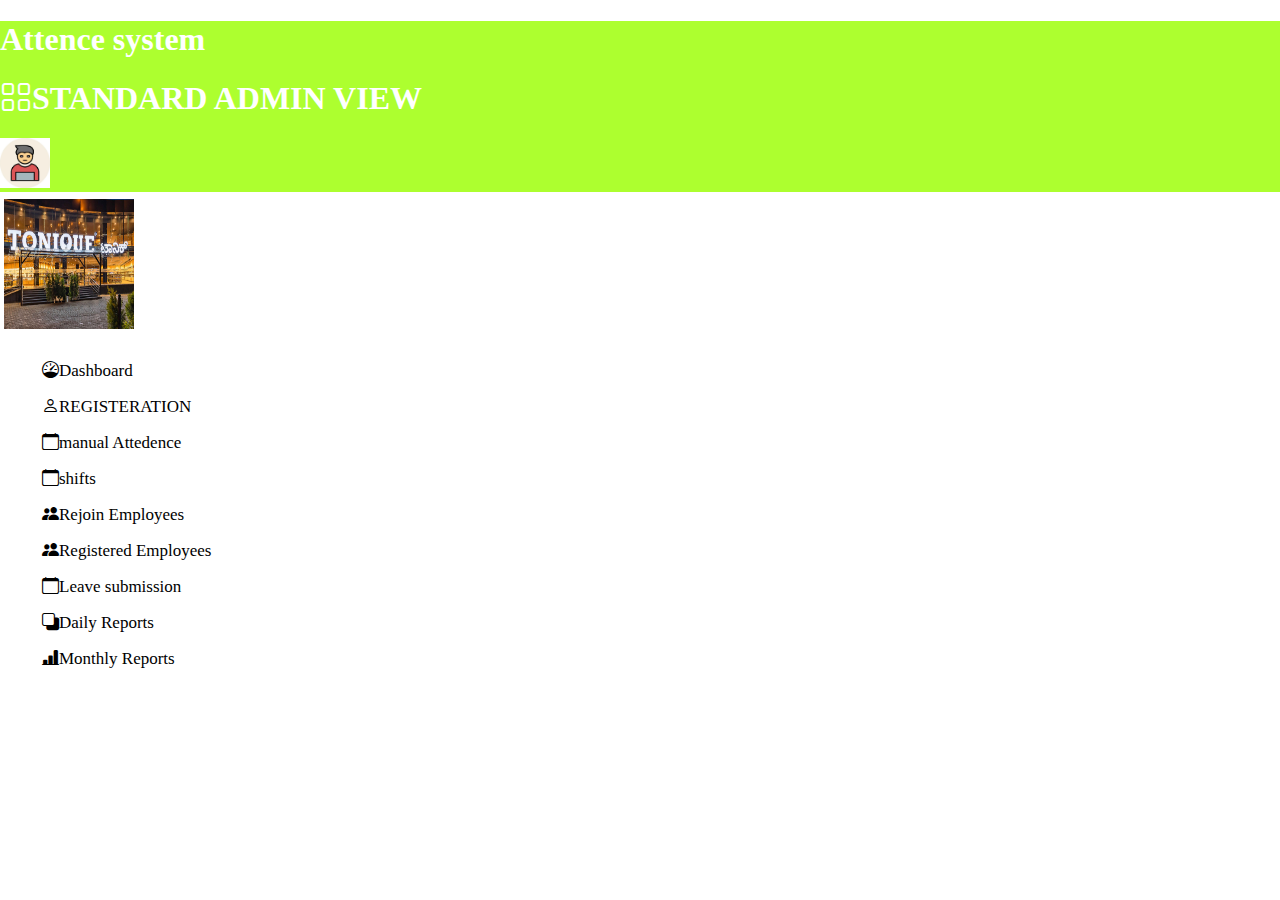
<file: Attendence Management system/Attendance.html>
<!DOCTYPE html>
<html lang="en">
<head>
    <meta charset="UTF-8">
    <meta name="viewport" content="width=device-width, initial-scale=1.0">
    <title>Document</title>
     <link href="https://cdn.jsdelivr.net/npm/bootstrap@5.3.7/dist/css/bootstrap.min.css" rel="stylesheet" integrity="sha384-LN+7fdVzj6u52u30Kp6M/trliBMCMKTyK833zpbD+pXdCLuTusPj697FH4R/5mcr" crossorigin="anonymous">
<script src="https://cdn.jsdelivr.net/npm/@popperjs/core@2.11.8/dist/umd/popper.min.js" integrity="sha384-I7E8VVD/ismYTF4hNIPjVp/Zjvgyol6VFvRkX/vR+Vc4jQkC+hVqc2pM8ODewa9r" crossorigin="anonymous"></script>
<script src="https://cdn.jsdelivr.net/npm/bootstrap@5.3.7/dist/js/bootstrap.min.js" integrity="sha384-7qAoOXltbVP82dhxHAUje59V5r2YsVfBafyUDxEdApLPmcdhBPg1DKg1ERo0BZlK" crossorigin="anonymous"></script>
<link rel="stylesheet" href="https://cdn.jsdelivr.net/npm/bootstrap-icons@1.13.1/font/bootstrap-icons.min.css">
<link rel="stylesheet" href="css/style.css">

</head>
<body id="Admin-Dashboard">
<!--header--><section id="header" class="p-3">
    <div class="row">
    <div class="col-md-4">
        <h1 class="fs-3">
            Attence system
        </h1>
    </div>
    <div class="col-md-6 pt-2">
        <h1 class="f-3"><span class="bi bi-grid"></span>STANDARD ADMIN VIEW
        </h1>
    </div>
        <div  class="col-md-2">
            <img src="images/Admin.jpg" alt="" style="height: 50px;width: 50px;" class="img-fluid rounded-circle">
    </div>
</div>
</section>
<section id="Dashboard">
    <div class="row">
        <div class="col-md-3 shadow h-100 p-5 bg-white">
            <img src="images/Tonique.jpg" alt="" style="height: 130px; width: 130px; margin: 4px; padding-top: 3px; " class="form-control">
        
        <ul class="sidebar-link">
            <li>
                <a href="dashboard.htm"><span class="bi bi-speedometer"></span>Dashboard</a>
            </li>
             <li>
                <a href="Registeration.html"><span class="bi bi-person"></span>REGISTERATION</a>
            </li>
             <li>
                <a href="Manul_Attendence.htm"><span class="bi bi-calendar"></span>manual Attedence</a>
            </li>
             <li>
                <a href="Shift.html"><span class="bi bi-calendar"></span>shifts</a>
            </li>
             <li>
                <a href="Rejoin_Employees.html"><span class="bi bi-people-fill"></span>Rejoin Employees</a>
            </li>
             <li>
                <a href="Registered_Employees.html"><span class="bi bi-people-fill"></span>Registered Employees</a>
            </li>
             <li>
                <a href="Leave_submission.html"><span class="bi bi-calendar"></span>Leave submission</a>
            </li>
             <li>
                <a href="Daily_Report.html"><span class="bi bi-back"></span>Daily Reports</a>
            </li>
     <li>
                <a href="Monthly_Reports.html"><span class="bi bi-bar-chart-line-fill"></span>Monthly Reports</a>
            </li>
        </ul>
        </div>

</body>
</html>
</file>
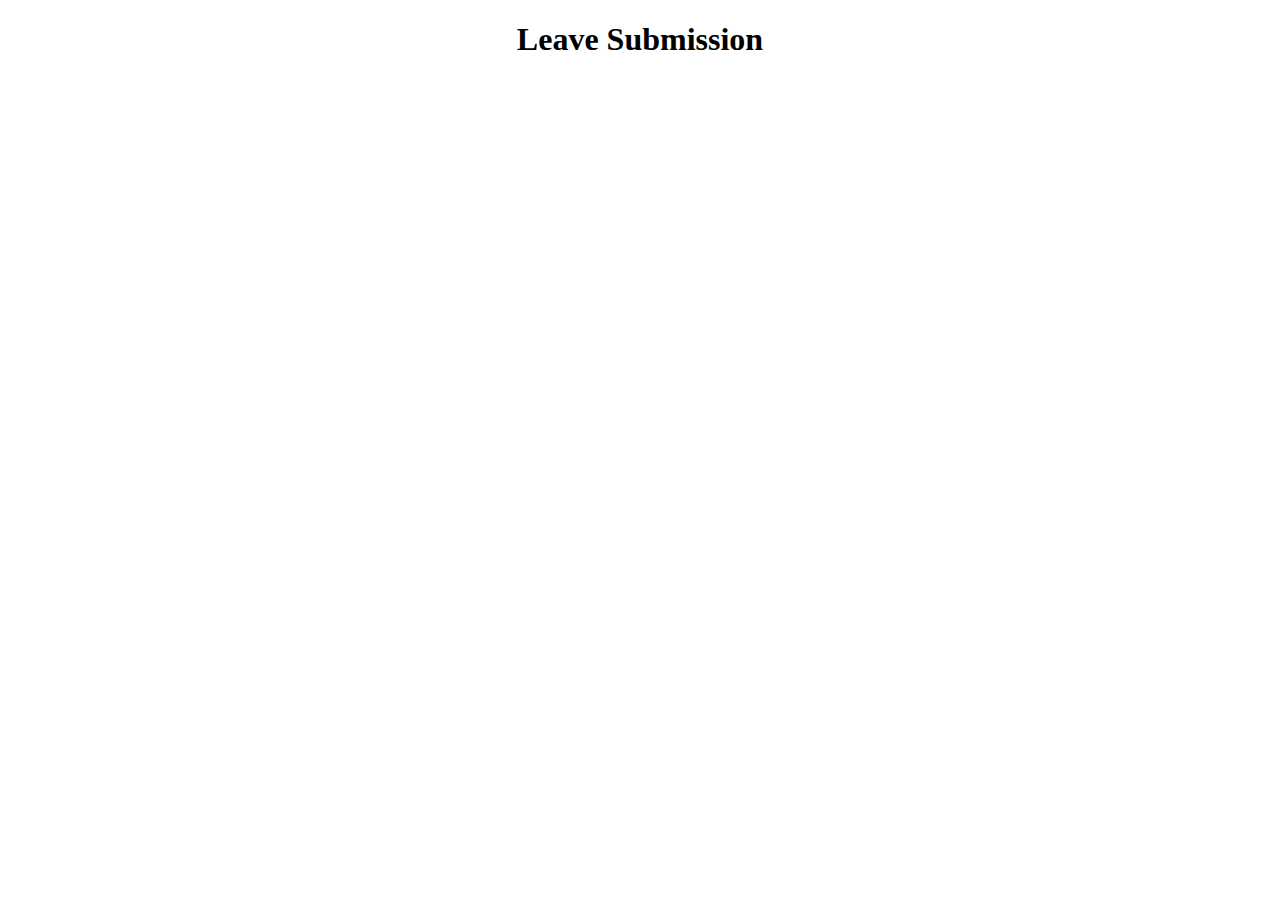
<file: Attendence Management system/Leave_submission.html>
<!DOCTYPE html>
<html lang="en">
<head>
    <meta charset="UTF-8">
    <meta name="viewport" content="width=device-width, initial-scale=1.0">
    <title>Leave submission</title>
</head>
<body>
    <h1 align="center">Leave Submission</h1>
</body>
</html>
</file>
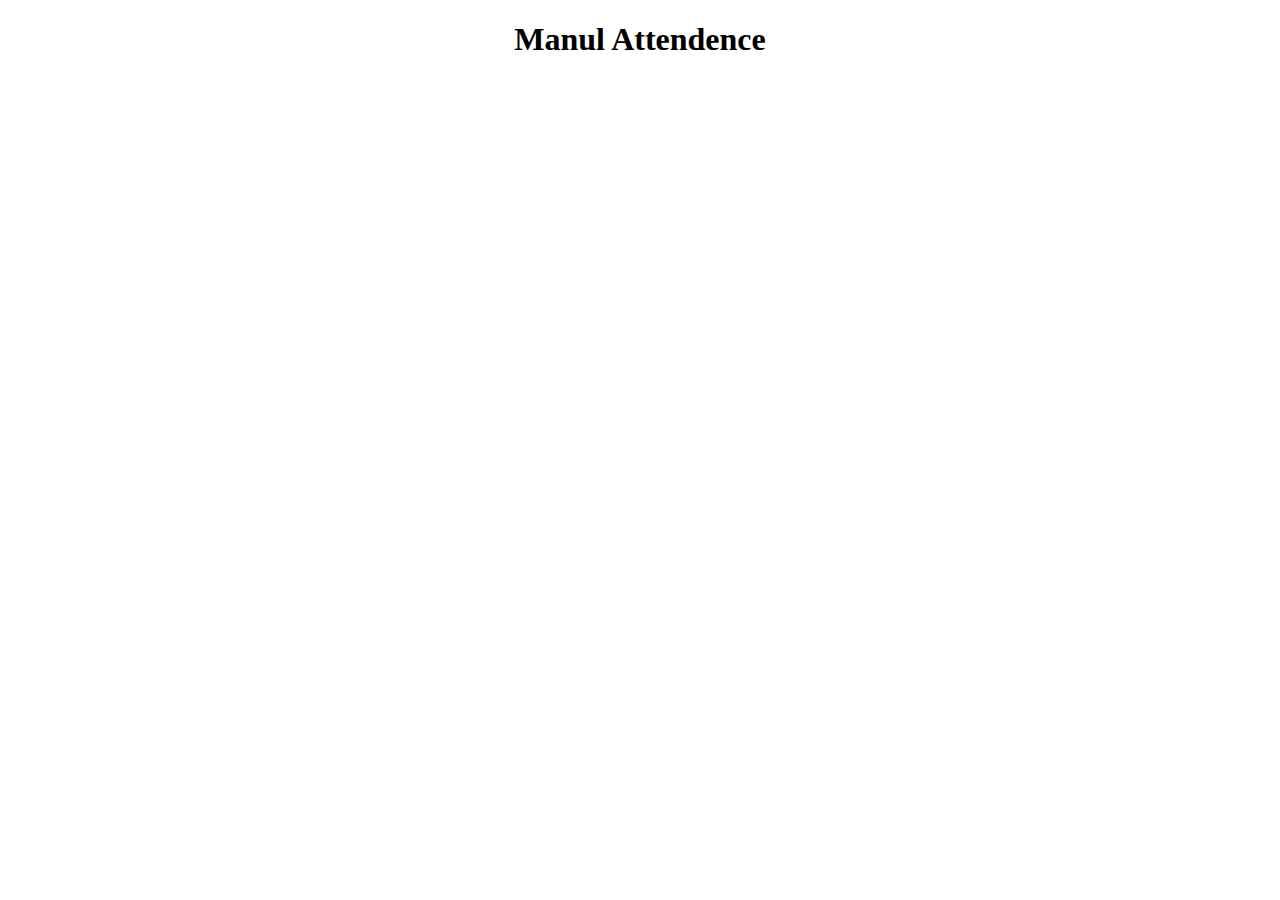
<file: Attendence Management system/Manul_Attendence.htm>
<!DOCTYPE html>
<html lang="en">
<head>
    <meta charset="UTF-8">
    <meta name="viewport" content="width=device-width, initial-scale=1.0">
    <title>Document</title>
</head>
<body>
        <h1 align="center">Manul Attendence</h1>
</body>
</html>
</file>
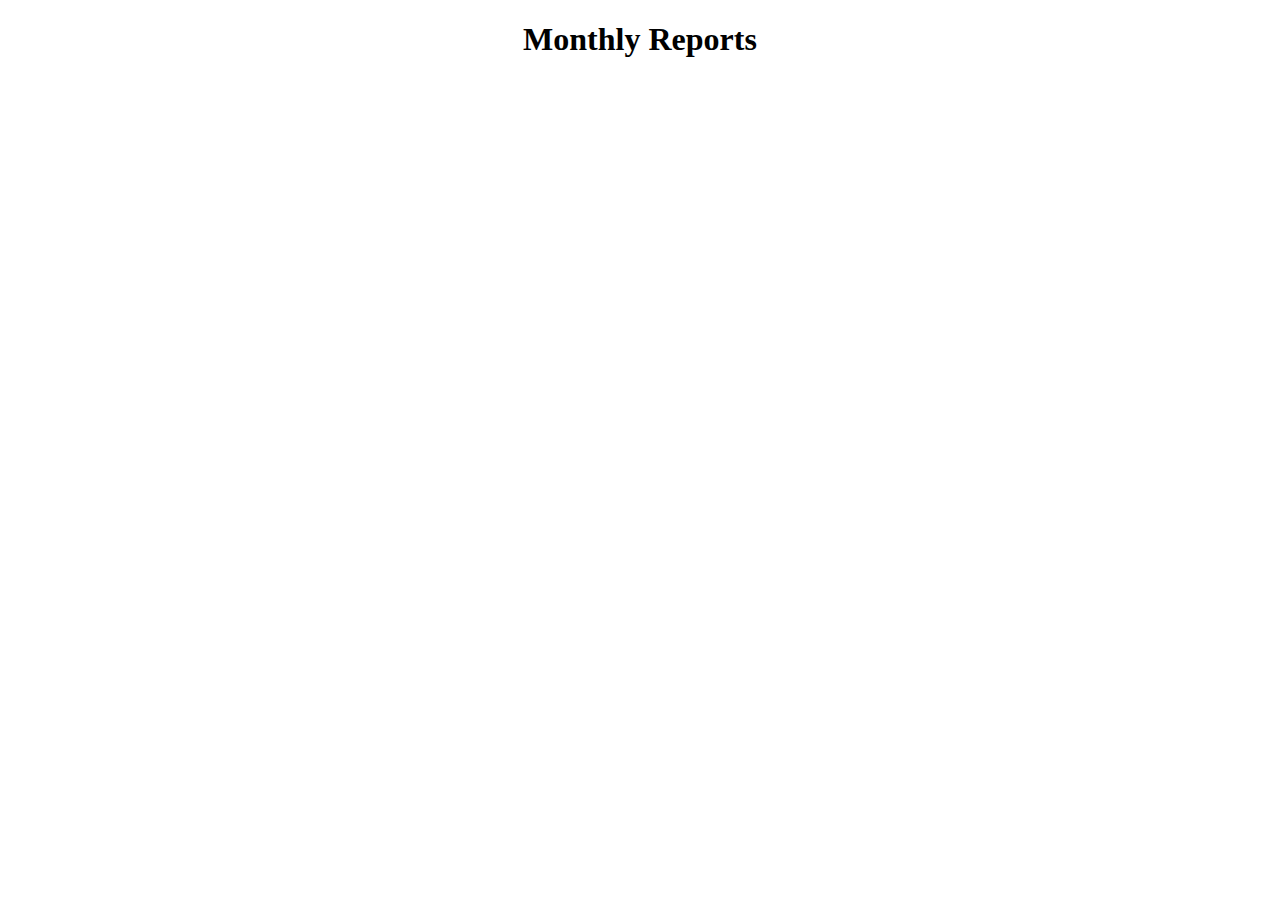
<file: Attendence Management system/Monthly_Reports.html>
<!DOCTYPE html>
<html lang="en">
<head>
    <meta charset="UTF-8">
    <meta name="viewport" content="width=device-width, initial-scale=1.0">
    <title>Monthly Report</title>
</head>
<body>
    <h1 align="center">Monthly Reports</h1>
</body>
</html>
</file>
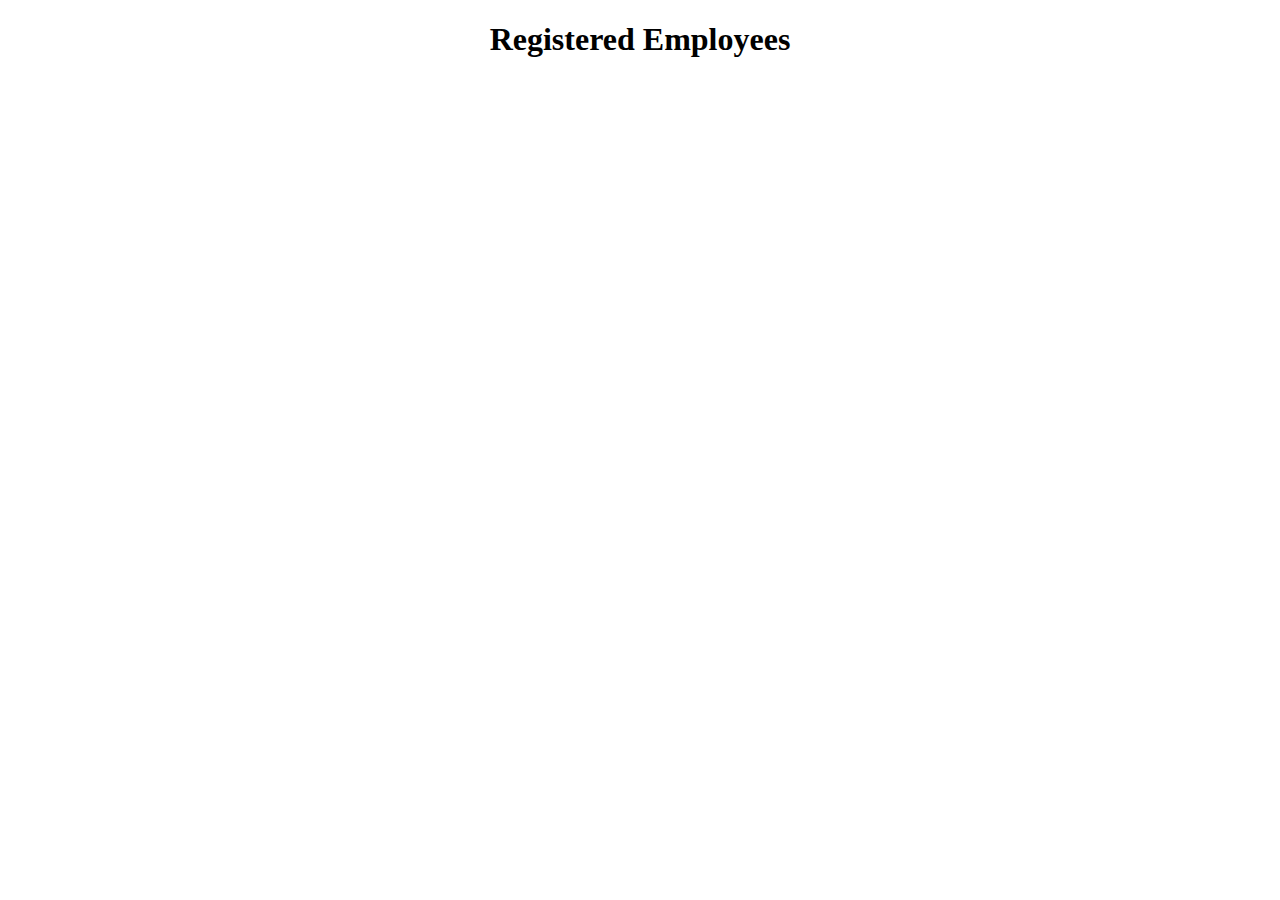
<file: Attendence Management system/Registered_Employees.html>
<!DOCTYPE html>
<html lang="en">
<head>
    <meta charset="UTF-8">
    <meta name="viewport" content="width=device-width, initial-scale=1.0">
    <title>Registered Employees</title>
</head>
<body>
    <h1 align="center">Registered Employees</h1>
    
</body>
</html>
</file>
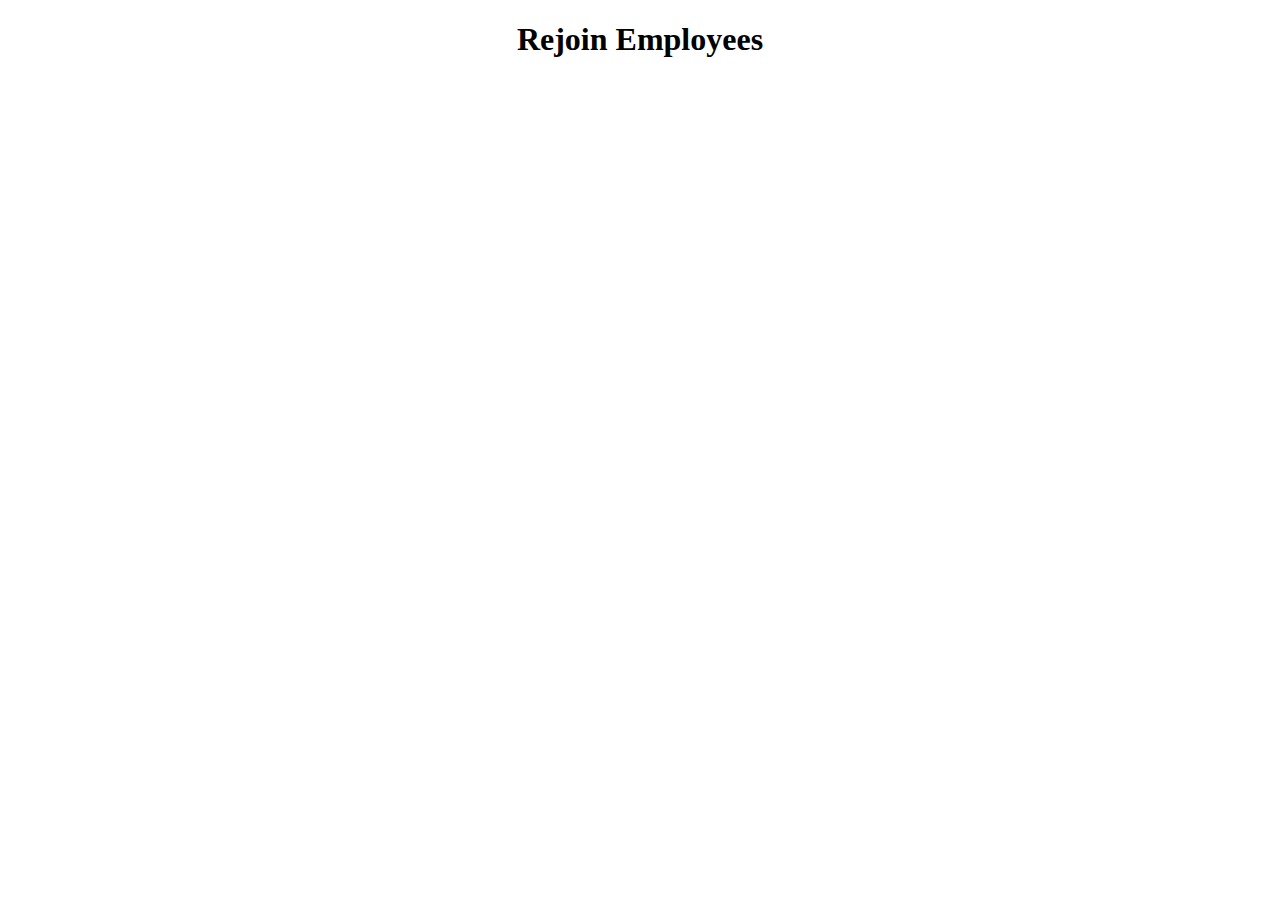
<file: Attendence Management system/Rejoin_Employees.html>
<!DOCTYPE html>
<html lang="en">
<head>
    <meta charset="UTF-8">
    <meta name="viewport" content="width=device-width, initial-scale=1.0">
    <title>Rejoin Employees</title>
</head>
<body>
    <h1 align="center">Rejoin Employees</h1>
</body>
</html>
</file>
<file: Attendence Management system/css/style.css>
#header{
    background-color:greenyellow;
    color:white;
}
#Admin-Dashboard{

background-color:white;
color:black;
}
.sidebar-link li{
 text-decoration: none;
 list-style-type:none;
 padding: 8px 2px;
 font-size: 17px;
 
}
.sidebar-link a{
    text-decoration: none;
    color: black;
}
#Admin-Dashaboard{
    color: white;
    background-color: white;
    margin: 0;
    padding: 0;
}
#in{
    float: right;
}
body{
    margin: 0;
  padding: 0;
  background-color: #00a65a;
  overflow-x: hidden;
  box-sizing: border-box;
}
#chart{
height: 2000px;
overflow: hidden;
width: 300px;
}
#aa{
    background-color: white;

}
</file>
